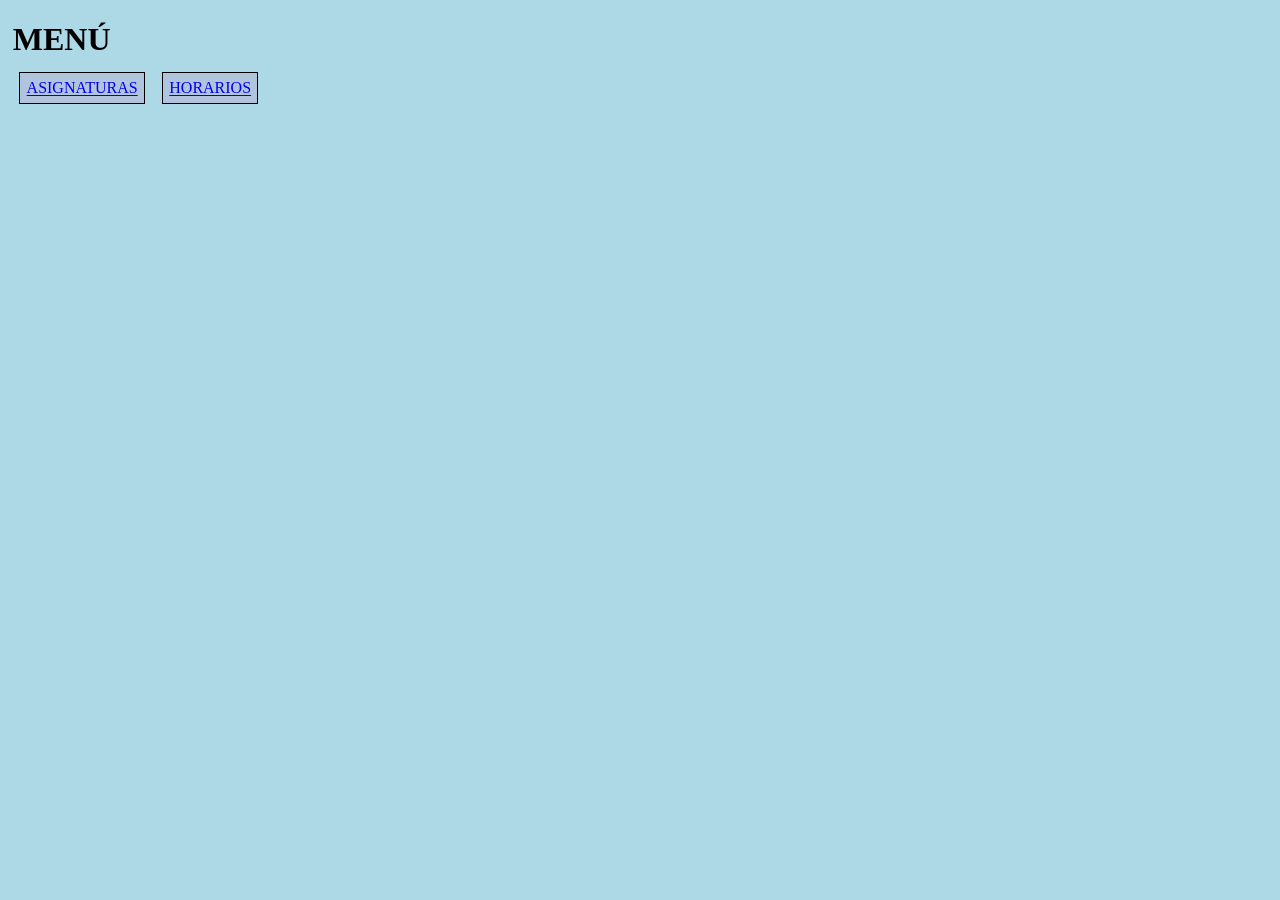
<file: index.html>
<!DOCTYPE html>
<html lang="es">
    <head>
        <meta charset="UTF-8">
        <meta name="viewport" content="width=device-width, initial-scale=1.0">
        <link rel="stylesheet" href="MVC/vista/style.css">
        <title>Document</title>
    </head>
    <body>
        <h1>MENÚ</h1>
        <div>
            <a href="index.php?controlador=Casignatura&metodo=obtenerAsignaturas">ASIGNATURAS</a>
            <a href="index.php?controlador=Chorario&metodo=obtenerClasesHorario">HORARIOS</a>
        </div>
    </body>
</html>
</file>
<file: MVC/vista/style.css>
html {
    background-color: lightblue;
}

body {
    width: 95.7%; /* 957px */
    margin: 1%; /* 10px respcto a 1000px html */
    background-color: lightblue;
}

form {
    width: 67.92058516196447%; /* 650px width y 957px body (+ 10+10 padding: 750px)*/
    margin: 2.089864158829676%; /* 20px margin y 957px body */
    padding: 1.044932079414838%; /* 10px margin y 957px body */
    background-color: paleturquoise;
}

label {
    display: block;
}

select {
    padding: 0.7692307692307692%; /* 5px padding y 650px width form */
    background-color: palegreen;
    border: solid 1px black;
}

input[type="submit"] {
    padding: 0.7692307692307692%; /* 5px padding y 650px width form */
    background-color: palevioletred;
    border: solid 1px black;
}

a {
    background-color: lightsteelblue;
    padding: 0.522466039707419%; /* 5px padding y 957px width body */
    margin: 0.522466039707419%; /* 5px margin y 957px width body */
    border: solid 1px black;
}

table {
    margin: 20px;
    border-collapse: collapse;
}

table, td, th {
    border: solid 2px black;
    padding: 10px;
}

td a {
    margin: 5px;
    padding: 5px;
    border: solid 2px black;
    background-color: plum;
    border-radius: 10px;
    text-decoration: none;
}

th {
    background-color: palegreen;
}

td {
    background-color: paleturquoise;
}
</file>
